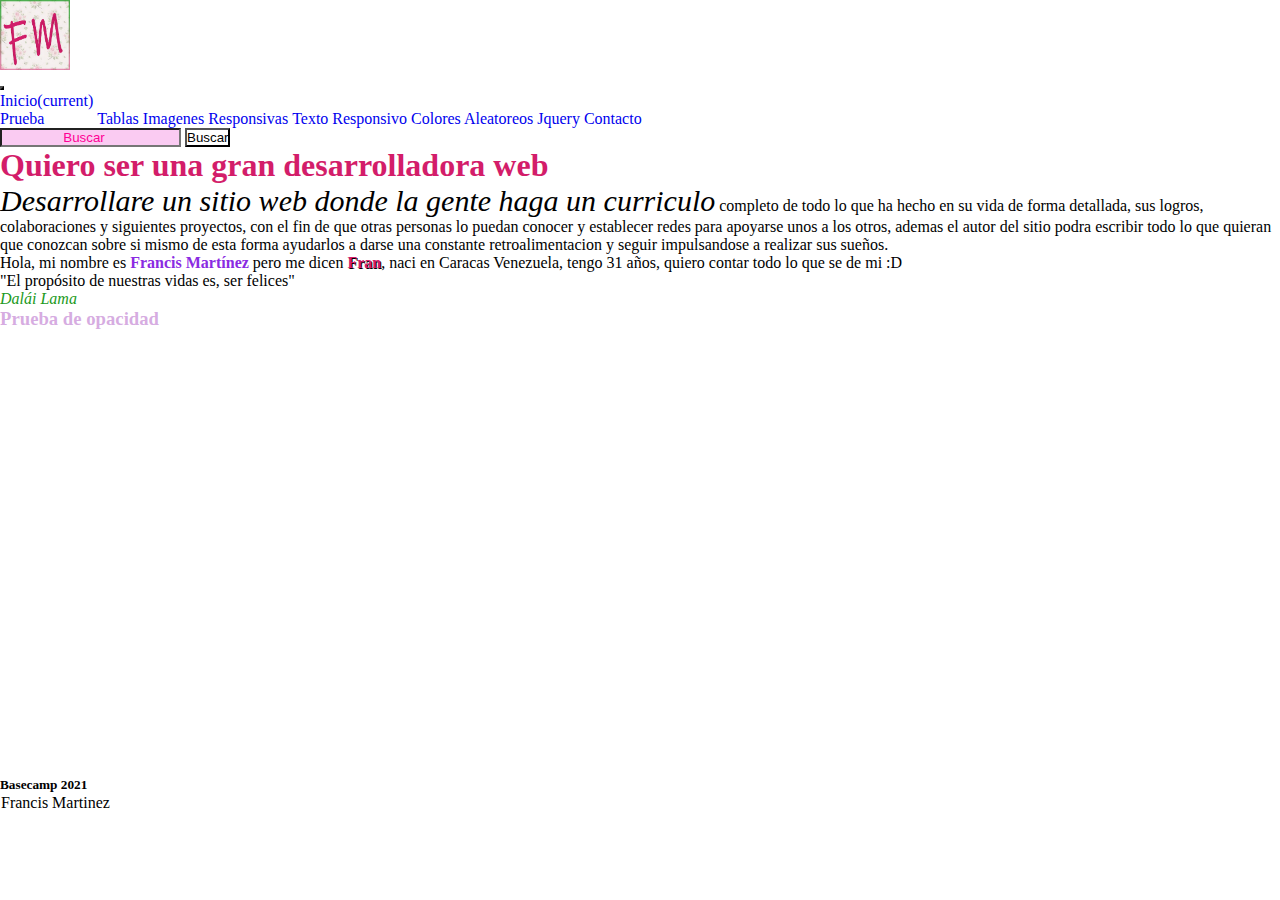
<file: index.html>
<!DOCTYPE html>
<html lang="es">
  <head>
    <meta charset="UTF-8">
    <meta http-equiv="X-UA-Compatible" content="IE=edge">
    <meta name="viewport" content="width=device-width, initial-scale=1.0">
    <title>Yo Quiero otro Mundo - Iteración 1</title>
    <link rel="stylesheet" href="./estilo.css">
    <link rel="shortcut icon" href="./Imagenes/favicon.ico" type="image/x-icon">
    <link rel="stylesheet" href="https://cdn.jsdelivr.net/npm/bootstrap@4.6.0/dist/css/bootstrap.min.css" integrity="sha384-B0vP5xmATw1+K9KRQjQERJvTumQW0nPEzvF6L/Z6nronJ3oUOFUFpCjEUQouq2+l" crossorigin="anonymous">
  </head>
  <body id="saludo">
    <div class="container">
      <div class="row">
        <div class="col">
          <!-- Etiquetas para hacer la barra de navegacion, incluir logo entre otros-->
          <header>
            <nav class="navbar navbar-expand-lg navbar-light bg-light">
              <div>
                <a href="./index.html"> <img src="./Imagenes/Logo de Fran.jpg" width="70" alt="Logotipo"></a>
              </div>
              <button class="navbar-toggler" type="button" data-toggle="collapse" data-target="#navbarSupportedContent" aria-controls="navbarSupportedContent" aria-expanded="false" aria-label="Toggle navigation">
                <span class="navbar-toggler-icon"></span>
              </button>
              <div class="collapse navbar-collapse" id="navbarSupportedContent">
                <ul class="navbar-nav mr-auto">
                  <li class="nav-item active">
                    <a class="nav-link" target="_blank" href="./index.html">Inicio<span class="sr-only">(current)</span></a>
                    <ul>
                      <li>
                        <a href="./index-7.html">Prueba</a>
                      </li>
                    </ul>
                  </li>
                  <li class="nav-item active">
                    <a class="nav-link" href="./index-tablas.html">Tablas</a>
                  </li>  
                  <li class="nav-item active">
                    <a class="nav-link" href="./index-2.html">Imagenes Responsivas</a>
                  </li>   
                  <li class="nav-item active">
                    <a class="nav-link" href="./index-4.html">Texto Responsivo</a>
                  </li>
                  <li class="nav-item active">
                    <a class="nav-link" href="./index-5.html">Colores Aleatoreos</a>
                  </li>
                  <li class="nav-item active">
                    <a class="nav-link" href="./index-6.html">Jquery</a>
                  </li>
                  <li class="nav-item active">
                    <a class="nav-link" href="./index-3.html">Contacto</a>
                  </li>    
                </ul>
                <form class="form-inline my-2 my-lg-0">
                      <input class="form-control mr-sm-2" type="search" placeholder="Buscar" aria-label="Search">
                      <button class="btn btn-outline-success my-2 my-sm-0" type="submit">Buscar</button>
                </form>
              </div>
            </nav>
          </header>
          <!-- Etiquetas para hacer el contenido central o principal de la pagina-->
          <main>
            <div class="falcom">
              <section class="contenedor">
                <section class="main">
                  <article>
                      <h1>Quiero ser una gran desarrolladora web</h1>
                      <p><i>Desarrollare un sitio web donde la gente haga un curriculo</i> completo de todo lo que 
                      ha hecho en su vida de forma detallada, sus logros, colaboraciones y siguientes proyectos, con el fin de 
                      que otras personas lo puedan conocer y establecer redes para apoyarse unos a los otros, ademas el autor del 
                      sitio podra escribir todo lo que quieran que conozcan sobre si mismo de esta forma ayudarlos a darse una 
                      constante retroalimentacion y seguir impulsandose a realizar sus sueños.</p>
                  </article>
                </section>
              </section>
            </div>
            <aside>
              <p>Hola, mi nombre es <strong>Francis Martínez</strong>  pero me dicen <b>Fran</b>, naci en Caracas Venezuela,
              tengo 31 años, quiero contar todo lo que se de mi :D</p>
              <p>
                <blockquote>"El propósito de nuestras vidas es, ser felices"</blockquote>
                <cite>Dalái Lama</cite>
              </p>
              <!-- <p>Academicamente hablando me falta muy poco para ser TSU en Administracion de empresas mencion Marketing y 
              Ventas estudie en el <a href="https://cftmanpower.cl/ "> CFT MANPOWER </a>(Tengo que terminar de pagar para que me den mi titulo ;) )</p> -->
              <h3>Prueba de opacidad</h3>
            </aside>
          </main>
          <!-- Etiquetas para hacer el pie de Pagina-->
          <footer>
            <h5>Basecamp 2021</h5>
            <p>Francis Martinez</p>
            <p id="fecha"></p>
          </footer>
          <!-- Etiquetas para enlasar JavaEscript -->
          <script src="https://code.jquery.com/jquery-3.5.1.slim.min.js" integrity="sha384-DfXdz2htPH0lsSSs5nCTpuj/zy4C+OGpamoFVy38MVBnE+IbbVYUew+OrCXaRkfj" crossorigin="anonymous"></script>
          <script src="https://cdn.jsdelivr.net/npm/bootstrap@4.6.0/dist/js/bootstrap.bundle.min.js" integrity="sha384-Piv4xVNRyMGpqkS2by6br4gNJ7DXjqk09RmUpJ8jgGtD7zP9yug3goQfGII0yAns" crossorigin="anonymous"></script>
          <script src="./JavaEscript/js.js"></script>
          <script src="https://code.jquery.com/jquery-3.2.1.slim.min.js"></script>
        </div>
      </div>
    </div>
  </body>
</html>
</file>
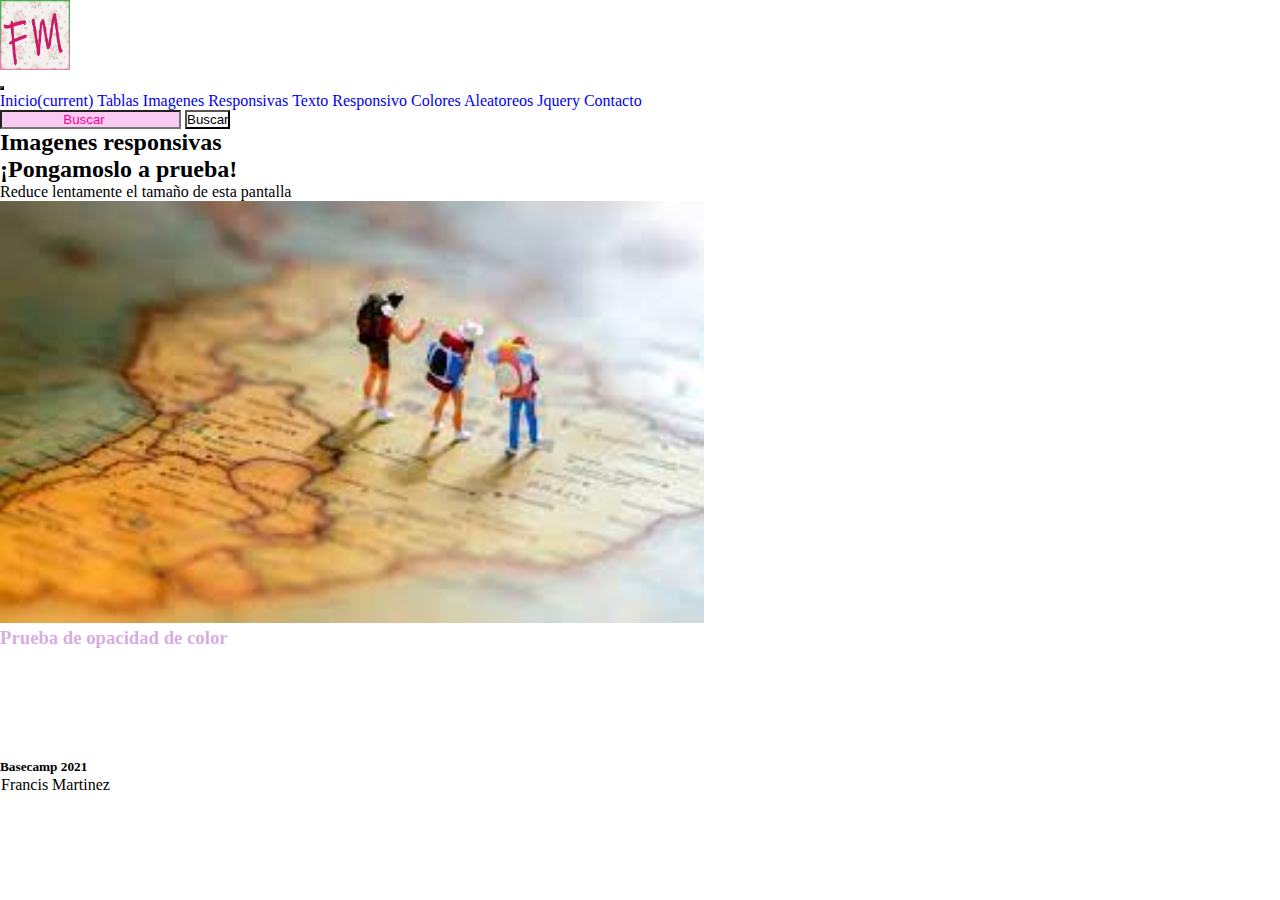
<file: index-2.html>
<!DOCTYPE html>
<html lang="es">
  <head>
    <meta charset="UTF-8">
    <meta http-equiv="X-UA-Compatible" content="IE=edge">
    <meta name="viewport" content="width=device-width, initial-scale=1.0">
    <title>Imagenes Responsivas</title>
    <link rel="stylesheet" href="./estilo.css">
    <link rel="shortcut icon" href="./Imagenes/favicon.ico" type="image/x-icon">
    <link rel="stylesheet" href="https://cdn.jsdelivr.net/npm/bootstrap@4.6.0/dist/css/bootstrap.min.css" integrity="sha384-B0vP5xmATw1+K9KRQjQERJvTumQW0nPEzvF6L/Z6nronJ3oUOFUFpCjEUQouq2+l" crossorigin="anonymous">
  </head>
  <body>
    <div class="container">
      <div class="row">
        <div class="col">
          <!--todo: Etiquetas para hacer la barra de navegacion, incluir logo entre otros-->
          <header>
            <nav class="navbar navbar-expand-lg navbar-light bg-light">
              <div>
                <img src="./Imagenes/Logo de Fran.jpg" width="70" alt="Logotipo">
              </div>
              <button class="navbar-toggler" type="button" data-toggle="collapse" data-target="#navbarSupportedContent" aria-controls="navbarSupportedContent" aria-expanded="false" aria-label="Toggle navigation">
                <span class="navbar-toggler-icon"></span>
              </button>
              <div class="collapse navbar-collapse" id="navbarSupportedContent">
                <ul class="navbar-nav mr-auto">
                  <li class="nav-item active">
                    <a class="nav-link" href="./index.html">Inicio<span class="sr-only">(current)</span></a>
                  </li>
                  <li class="nav-item active">
                    <a class="nav-link" href="./index-tablas.html">Tablas</a>
                  </li>
                  <li class="nav-item active">
                    <a class="nav-link" href="./index-2.html">Imagenes Responsivas</a>
                  </li>   
                  <li class="nav-item active">
                    <a class="nav-link" href="./index-4.html">Texto Responsivo</a>
                  </li>
                  <li class="nav-item active">
                    <a class="nav-link" href="./index-5.html">Colores Aleatoreos</a>
                  </li>
                  <li class="nav-item active">
                    <a class="nav-link" href="./index-6.html">Jquery</a>
                  </li>
                  <li class="nav-item active">
                    <a class="nav-link" href="./index-3.html">Contacto</a>
                  </li>    
                </ul>
                <form class="form-inline my-2 my-lg-0">
                      <input class="form-control mr-sm-2" type="search" placeholder="Buscar" aria-label="Search">
                      <button class="btn btn-outline-success my-2 my-sm-0" type="submit">Buscar</button>
                </form>
              </div>
            </nav>
          </header>
          <!-- Etiquetas para hacer el contenido central o principal de la pagina-->
          <main>
                  <h2>Imagenes responsivas</h2>
                  <h2>¡Pongamoslo a prueba!</h2>
                  <p>Reduce lentamente el tamaño de esta pantalla</p>
                  <picture>
                      <source srcset="./Imagenes/turismo5.jpeg" media="(max-width:320px)" style="width:50%"/>
                      <source srcset="./Imagenes/turismo4.jpg" media="(max-width:768px)" style="width:50%"/>
                      <source srcset="./Imagenes/turismo3.jpg" media="(max-width:700px)" style="width:50%"/>
                      <source srcset="./Imagenes/turismo2.jpg" media="(max-width:1280px)" style="width:50%"/>
                      <source srcset="./Imagenes/turismo1.jpg" media="(max-width:1600px)" style="width:50%"/>
                      <img src="./Imagenes/turismo0.jpg" alt="Imagenes de turismo" style="width:55%">    
                  </picture>
                  <h3>Prueba de opacidad de color</h3>
          </main>
          <!-- Etiquetas para hacer el pie de Pagina-->
          <footer>
            <h5>Basecamp 2021</h5>
            <p>Francis Martinez</p>
            <p id="fecha"></p>
          </footer>
          <!-- Etiquetas para enlasar JavaEscript -->
          <script src="https://code.jquery.com/jquery-3.5.1.slim.min.js" integrity="sha384-DfXdz2htPH0lsSSs5nCTpuj/zy4C+OGpamoFVy38MVBnE+IbbVYUew+OrCXaRkfj" crossorigin="anonymous"></script>
          <script src="https://cdn.jsdelivr.net/npm/bootstrap@4.6.0/dist/js/bootstrap.bundle.min.js" integrity="sha384-Piv4xVNRyMGpqkS2by6br4gNJ7DXjqk09RmUpJ8jgGtD7zP9yug3goQfGII0yAns" crossorigin="anonymous"></script>
          <script src="./JavaEscript/js.js"></script>
        </div>
      </div>
    </div>
  </body>
</html>
</file>
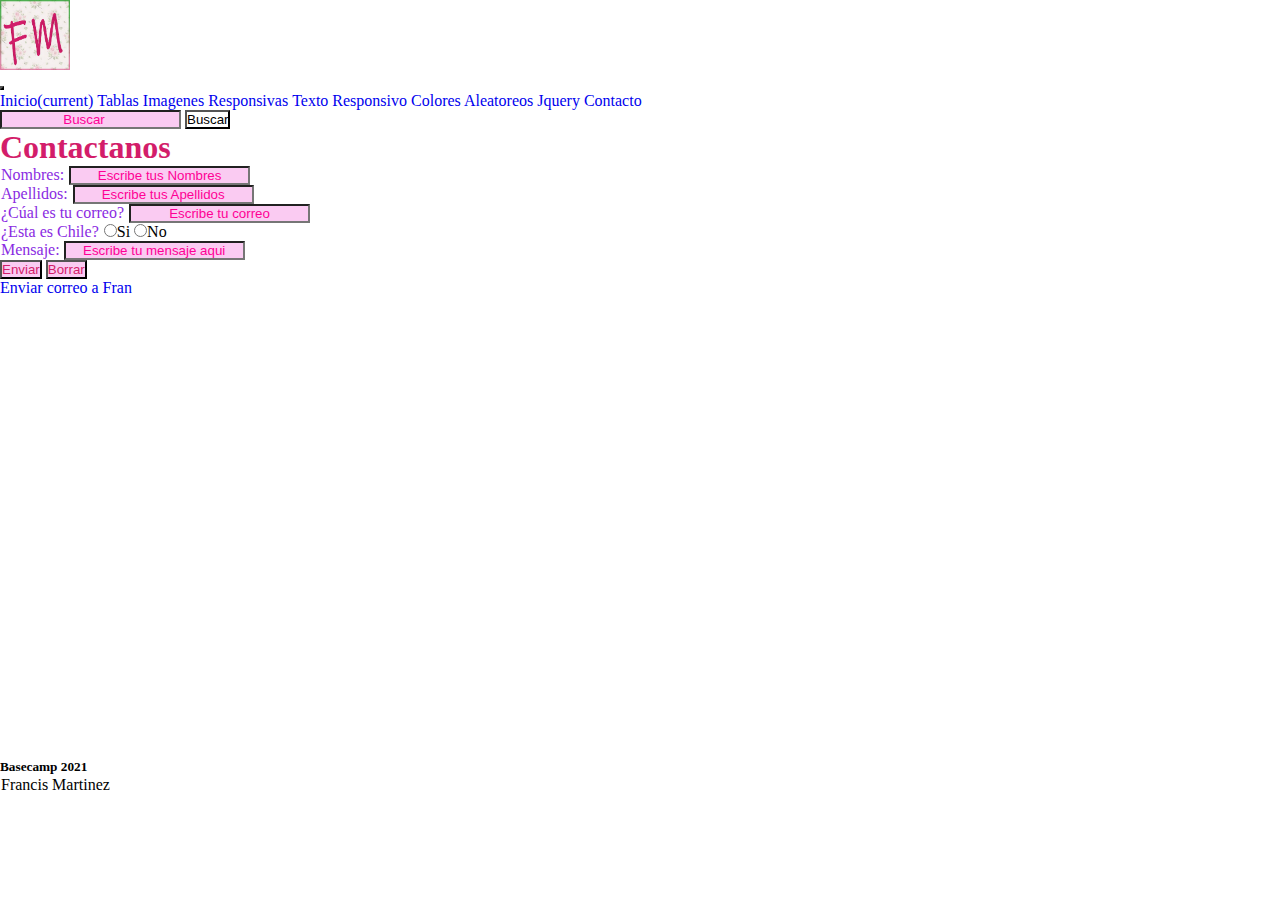
<file: index-3.html>
<!DOCTYPE html>
<html lang="es">
    <head>
        <meta charset="UTF-8">
        <meta http-equiv="X-UA-Compatible" content="IE=edge">
        <meta name="viewport" content="width=device-width, initial-scale=1.0">
        <title>Contacto</title>
        <link rel="stylesheet" href="./estilo.css">
        <link rel="shortcut icon" href="./Imagenes/favicon.ico" type="image/x-icon">
        <link rel="stylesheet" href="https://cdn.jsdelivr.net/npm/bootstrap@4.6.0/dist/css/bootstrap.min.css" integrity="sha384-B0vP5xmATw1+K9KRQjQERJvTumQW0nPEzvF6L/Z6nronJ3oUOFUFpCjEUQouq2+l" crossorigin="anonymous">
    </head>
    <body>
        <div class="container">
            <div class="row">
              <div class="col">
                <!-- Etiquetas para hacer la barra de navegacion, incluir logo entre otros-->
                <header>
                    <nav class="navbar navbar-expand-lg navbar-light bg-light">
                        <div>
                            <img src="./Imagenes/Logo de Fran.jpg" width="70" alt="Logotipo">
                        </div>
                        <button class="navbar-toggler" type="button" data-toggle="collapse" data-target="#navbarSupportedContent" aria-controls="navbarSupportedContent" aria-expanded="false" aria-label="Toggle navigation">
                            <span class="navbar-toggler-icon"></span>
                        </button>
                        <div class="collapse navbar-collapse" id="navbarSupportedContent">
                            <ul class="navbar-nav mr-auto">
                                <li class="nav-item active">
                                    <a class="nav-link" href="./index.html">Inicio<span class="sr-only">(current)</span></a>
                                </li>
                                <li class="nav-item active">
                                    <a class="nav-link" href="./index-tablas.html">Tablas</a>
                                  </li>
                                <li class="nav-item active">
                                    <a class="nav-link" href="./index-2.html">Imagenes Responsivas</a>
                                </li>   
                                <li class="nav-item active">
                                    <a class="nav-link" href="./index-4.html">Texto Responsivo</a>
                                </li>
                                <li class="nav-item active">
                                    <a class="nav-link" href="./index-5.html">Colores Aleatoreos</a>
                                </li>
                                <li class="nav-item active">
                                    <a class="nav-link" href="./index-6.html">Jquery</a>
                                </li>
                                <li class="nav-item active">
                                    <a class="nav-link" href="./index-3.html">Contacto</a>
                                </li>    
                            </ul>
                            <form class="form-inline my-2 my-lg-0">
                                <input class="form-control mr-sm-2" type="search" placeholder="Buscar" aria-label="Search">
                                <button class="btn btn-outline-success my-2 my-sm-0" type="submit">Buscar</button>
                            </form>
                        </div>
                    </nav>
                </header>
                <!-- Etiquetas para hacer el contenido central o principal de la pagina-->
                <main>
                    <h1>Contactanos</h1>
                    <form class ="form" action="./index.html" id="formulario">
                        <p>
                            <label for="nombreId">Nombres:</label>
                            <input type="text" placeholder="Escribe tus Nombres" id="nombreId" maxlength="100">  
                        </p>
                        <p>
                            <label for="apellidosId">Apellidos:</label>
                            <input type="text" placeholder="Escribe tus Apellidos" id="apellidosId" maxlength="100">
                        </p>
                        <p>
                            <label for="correoId">¿Cúal es tu correo?</label>
                            <input type="email" placeholder="Escribe tu correo" id="correoId" maxlength="100">
                        </p>
                        <p>
                            <label for="chileId">¿Esta es Chile?</label>
                            <input type="radio" name="hm" value="si">Si
                            <input type="radio" name="hm" value="no">No
                        </p>
                        <p>
                            <label>Mensaje: <input placeholder="Escribe tu mensaje aqui" type="text" name="mensaje" id="mensaje"></label>
                        </p>
                        <p>
                            <input type="submit" value="Enviar" href="./index.html">
                            <input type="reset" value="Borrar">
                        </p>
                    </form>
                    <a href="mailto:contacto@fransolofran.com" title="Pincha aqui para enviar correo a Fran">Enviar correo a Fran</a>
                </main>
                <!-- Etiquetas para hacer el pie de Pagina-->
                <footer>
                    <h5>Basecamp 2021</h5>
                    <p>Francis Martinez</p>
                    <p id="fecha"></p>
                </footer>
                <!-- Etiquetas para enlasar JavaEscript -->
                <script src="https://code.jquery.com/jquery-3.5.1.slim.min.js" integrity="sha384-DfXdz2htPH0lsSSs5nCTpuj/zy4C+OGpamoFVy38MVBnE+IbbVYUew+OrCXaRkfj" crossorigin="anonymous"></script>
                <script src="https://cdn.jsdelivr.net/npm/bootstrap@4.6.0/dist/js/bootstrap.bundle.min.js" integrity="sha384-Piv4xVNRyMGpqkS2by6br4gNJ7DXjqk09RmUpJ8jgGtD7zP9yug3goQfGII0yAns" crossorigin="anonymous"></script>
                <script src="./JavaEscript/js.js"></script>    
              </div>
            </div>
        </div>
    </body>
</html>
</file>
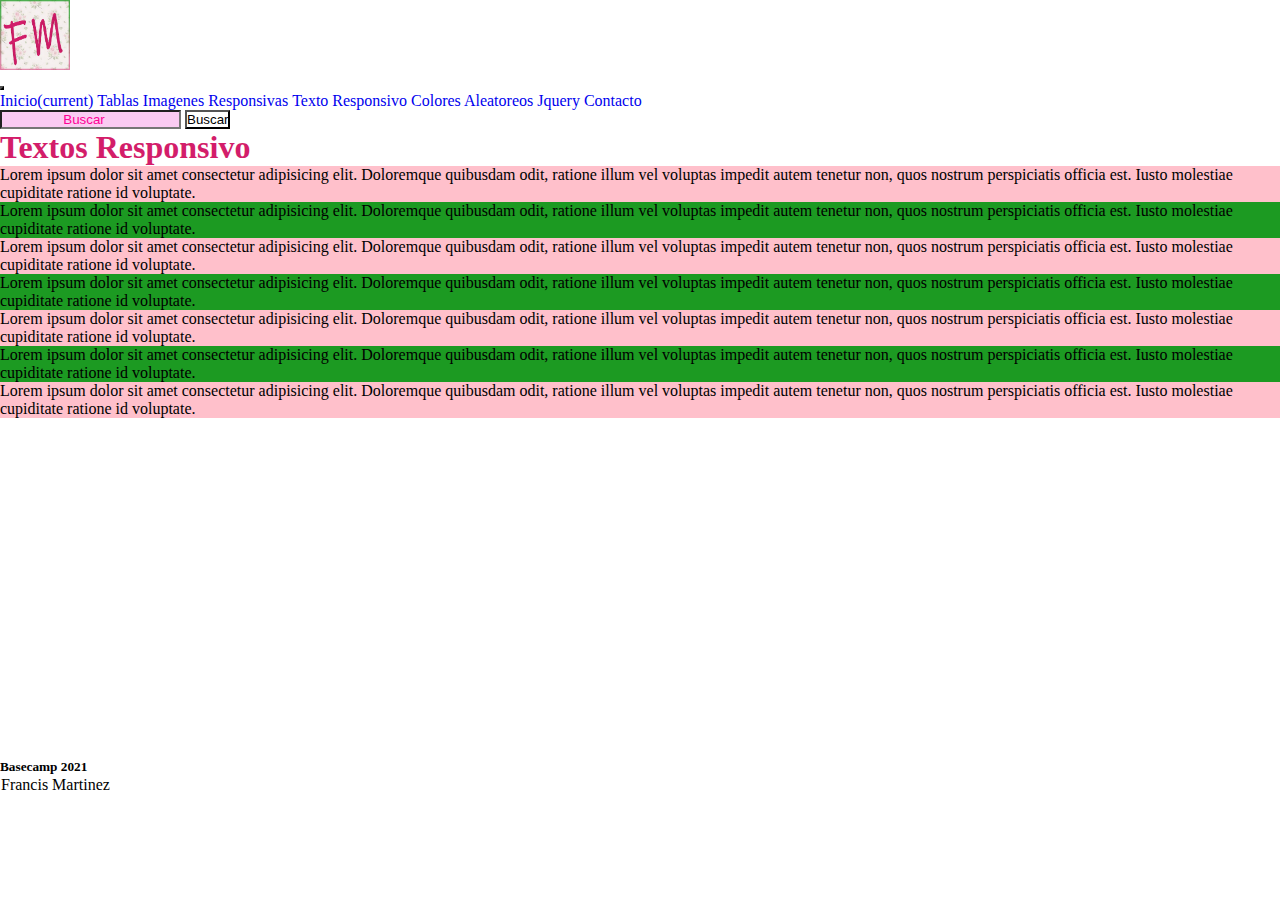
<file: index-4.html>
<!DOCTYPE html>
<html lang="es">
  <head>
    <meta charset="UTF-8">
    <meta http-equiv="X-UA-Compatible" content="IE=edge">
    <meta name="viewport" content="width=device-width, initial-scale=1.0">
    <title>Textos Responsivo</title>
    <link rel="stylesheet" href="./estilo.css">
    <link rel="shortcut icon" href="./Imagenes/favicon.ico" type="image/x-icon">
    <link rel="stylesheet" href="https://cdn.jsdelivr.net/npm/bootstrap@4.6.0/dist/css/bootstrap.min.css" integrity="sha384-B0vP5xmATw1+K9KRQjQERJvTumQW0nPEzvF6L/Z6nronJ3oUOFUFpCjEUQouq2+l" crossorigin="anonymous">
  </head>
  <body>
    <div class="container">
      <div class="row">
        <div class="col">
        <!-- Etiquetas para hacer la barra de navegacion, incluir logo entre otros-->
        <header>
          <nav class="navbar navbar-expand-lg navbar-light bg-light">
            <div>
              <img src="./Imagenes/Logo de Fran.jpg" width="70" alt="Logotipo">
            </div>
            <button class="navbar-toggler" type="button" data-toggle="collapse" data-target="#navbarSupportedContent" aria-controls="navbarSupportedContent" aria-expanded="false" aria-label="Toggle navigation">
              <span class="navbar-toggler-icon"></span>
            </button>
            <div class="collapse navbar-collapse" id="navbarSupportedContent">
              <ul class="navbar-nav mr-auto">
                <li class="nav-item active">
                  <a class="nav-link" href="./index.html">Inicio<span class="sr-only">(current)</span></a>
                </li>
                <li class="nav-item active">
                  <a class="nav-link" href="./index-tablas.html">Tablas</a>
                </li>
                <li class="nav-item active">
                  <a class="nav-link" href="./index-2.html">Imagenes Responsivas</a>
                </li>   
                <li class="nav-item active">
                  <a class="nav-link" href="./index-4.html">Texto Responsivo</a>
                </li>
                <li class="nav-item active">
                  <a class="nav-link" href="./index-5.html">Colores Aleatoreos</a>
                </li>
                <li class="nav-item active">
                  <a class="nav-link" href="./index-6.html">Jquery</a>
                </li>
                <li class="nav-item active">
                  <a class="nav-link" href="./index-3.html">Contacto</a>
                </li>    
              </ul>
              <form class="form-inline my-2 my-lg-0">
                    <input class="form-control mr-sm-2" type="search" placeholder="Buscar" aria-label="Search">
                    <button class="btn btn-outline-success my-2 my-sm-0" type="submit">Buscar</button>
              </form>
            </div>
          </nav>
        </header>
        <!-- Etiquetas para hacer el contenido central o principal de la pagina-->
        <main>
          <h1>Textos Responsivo</h1>
          <div class="col-lg-12 col-md-6" style="background-color: pink;">Lorem ipsum dolor sit amet consectetur adipisicing elit. Doloremque quibusdam odit, ratione illum vel voluptas impedit autem tenetur non, quos nostrum perspiciatis officia est. Iusto molestiae cupiditate ratione id voluptate.</div>
          <div class="col-lg-12 col-md-6" style="background-color: #1c9a22;">Lorem ipsum dolor sit amet consectetur adipisicing elit. Doloremque quibusdam odit, ratione illum vel voluptas impedit autem tenetur non, quos nostrum perspiciatis officia est. Iusto molestiae cupiditate ratione id voluptate.</div>
          <div class="col-lg-12 col-md-6" style="background-color: pink;">Lorem ipsum dolor sit amet consectetur adipisicing elit. Doloremque quibusdam odit, ratione illum vel voluptas impedit autem tenetur non, quos nostrum perspiciatis officia est. Iusto molestiae cupiditate ratione id voluptate.</div>
          <div class="col-lg-12 col-md-6" style="background-color: #1c9a22;">Lorem ipsum dolor sit amet consectetur adipisicing elit. Doloremque quibusdam odit, ratione illum vel voluptas impedit autem tenetur non, quos nostrum perspiciatis officia est. Iusto molestiae cupiditate ratione id voluptate.</div>
          <div class="col-lg-12 col-md-6" style="background-color: pink;">Lorem ipsum dolor sit amet consectetur adipisicing elit. Doloremque quibusdam odit, ratione illum vel voluptas impedit autem tenetur non, quos nostrum perspiciatis officia est. Iusto molestiae cupiditate ratione id voluptate.</div> 
          <div class="col-lg-12 col-md-6" style="background-color: #1c9a22;">Lorem ipsum dolor sit amet consectetur adipisicing elit. Doloremque quibusdam odit, ratione illum vel voluptas impedit autem tenetur non, quos nostrum perspiciatis officia est. Iusto molestiae cupiditate ratione id voluptate.</div>
          <div class="col-lg-12 col-md-6" style="background-color: pink;">Lorem ipsum dolor sit amet consectetur adipisicing elit. Doloremque quibusdam odit, ratione illum vel voluptas impedit autem tenetur non, quos nostrum perspiciatis officia est. Iusto molestiae cupiditate ratione id voluptate.</div>
        </main>
        <!-- Etiquetas para hacer el pie de Pagina-->
        <footer>
          <h5>Basecamp 2021</h5>
          <p>Francis Martinez</p>
          <div class="fecha" id="fecha"></div>
        </footer>
        <!-- Etiquetas para enlasar JavaEscript -->        
        <script src="https://code.jquery.com/jquery-3.5.1.slim.min.js" integrity="sha384-DfXdz2htPH0lsSSs5nCTpuj/zy4C+OGpamoFVy38MVBnE+IbbVYUew+OrCXaRkfj" crossorigin="anonymous"></script>
        <script src="https://cdn.jsdelivr.net/npm/bootstrap@4.6.0/dist/js/bootstrap.bundle.min.js" integrity="sha384-Piv4xVNRyMGpqkS2by6br4gNJ7DXjqk09RmUpJ8jgGtD7zP9yug3goQfGII0yAns" crossorigin="anonymous"></script>
        <script src="./JavaEscript/js.js"></script>
        </div>
      </div>
    </div>
  </body>
</html>
</file>
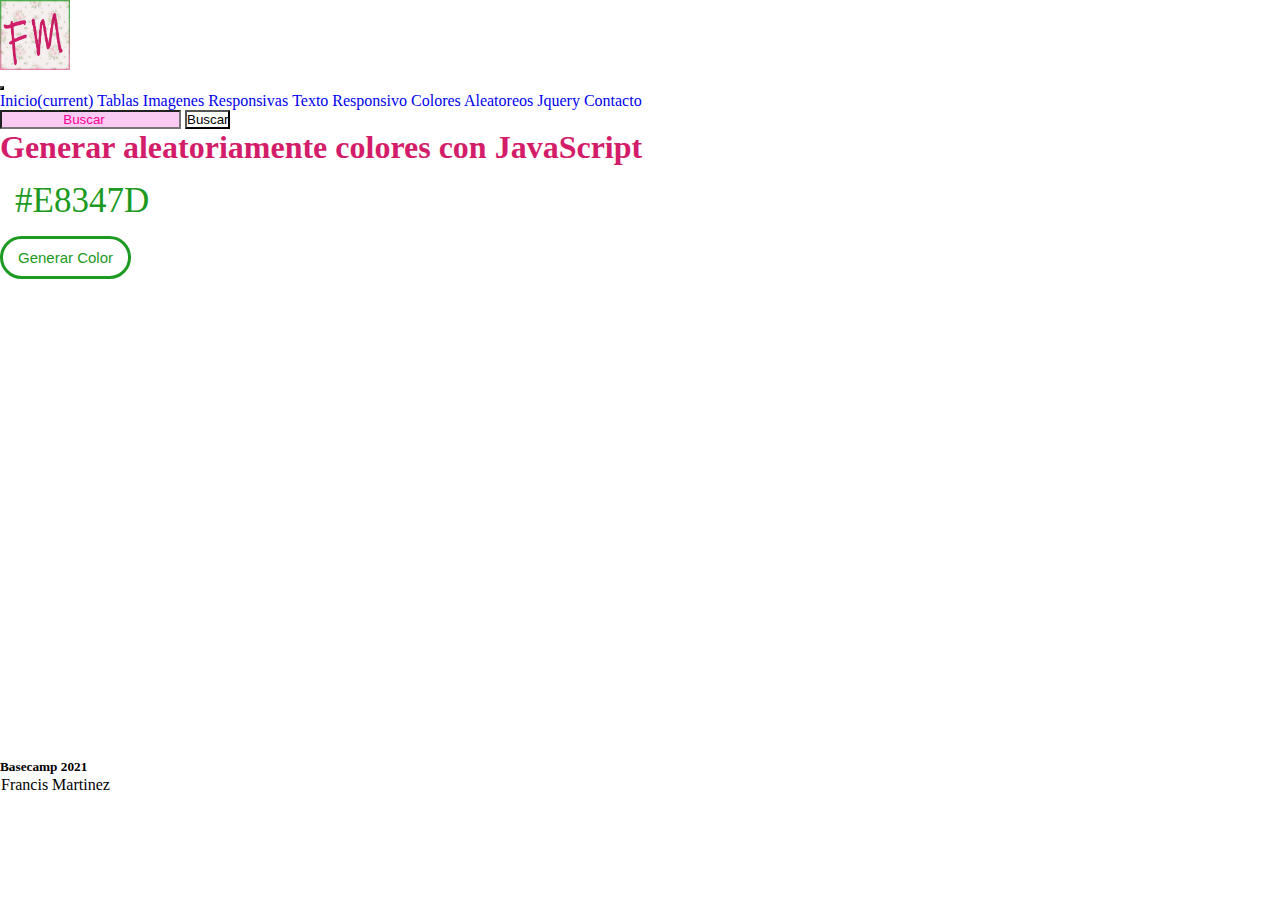
<file: index-5.html>
<!DOCTYPE html>
<html lang="es">
  <head>
      <meta charset="UTF-8">
      <meta http-equiv="X-UA-Compatible" content="IE=edge">
      <meta name="viewport" content="width=device-width, initial-scale=1.0">
      <title>Colores Aleatoreos</title>
      <link rel="stylesheet" href="./estilo.css">
      <link rel="shortcut icon" href="./Imagenes/favicon.ico" type="image/x-icon">
      <link rel="stylesheet" href="https://cdn.jsdelivr.net/npm/bootstrap@4.6.0/dist/css/bootstrap.min.css" integrity="sha384-B0vP5xmATw1+K9KRQjQERJvTumQW0nPEzvF6L/Z6nronJ3oUOFUFpCjEUQouq2+l" crossorigin="anonymous">
  </head>
  <body>
    <div class="container">
      <div class="row">
        <div class="col">
          <!-- Etiquetas para hacer la barra de navegacion, incluir logo entre otros-->
          <header>
            <nav class="navbar navbar-expand-lg navbar-light bg-light">
              <div>
                <img src="./Imagenes/Logo de Fran.jpg" width="70" alt="Logotipo">
              </div>
              <button class="navbar-toggler" type="button" data-toggle="collapse" data-target="#navbarSupportedContent" aria-controls="navbarSupportedContent" aria-expanded="false" aria-label="Toggle navigation">
                <span class="navbar-toggler-icon"></span>
              </button>
              <div class="collapse navbar-collapse" id="navbarSupportedContent">
                <ul class="navbar-nav mr-auto">
                  <li class="nav-item active">
                    <a class="nav-link" href="./index.html">Inicio<span class="sr-only">(current)</span></a>
                  </li>
                  <li class="nav-item active">
                    <a class="nav-link" href="./index-tablas.html">Tablas</a>
                  </li>
                  <li class="nav-item active">
                    <a class="nav-link" href="./index-2.html">Imagenes Responsivas</a>
                  </li>   
                  <li class="nav-item active">
                    <a class="nav-link" href="./index-4.html">Texto Responsivo</a>
                  </li>
                  <li class="nav-item active">
                    <a class="nav-link" href="./index-5.html">Colores Aleatoreos</a>
                  </li>
                  <li class="nav-item active">
                    <a class="nav-link" href="./index-6.html">Jquery</a>
                  </li>
                  <li class="nav-item active">
                    <a class="nav-link" href="./index-3.html">Contacto</a>
                  </li>    
                </ul>
                <form class="form-inline my-2 my-lg-0">
                      <input class="form-control mr-sm-2" type="search" placeholder="Buscar" aria-label="Search">
                      <button class="btn btn-outline-success my-2 my-sm-0" type="submit">Buscar</button>
                </form>
              </div>
            </nav>
          </header>
          <!-- Etiquetas para hacer el contenido central o principal de la pagina-->
          <main>
            <h1>Generar aleatoriamente colores con JavaScript</h1>
            <div class="color">
              <div class="hex">
                <span class="tooltiptext" id="text">Copiar Color</span>
                <span id="hexadecimal" onclick="copiarAlPortapapeles('hexadecimal')">#E8347D</span>
              </div>
              <button onclick="generarNuevoColor()">Generar Color</button>
            </div>
          </main>
          <!-- Etiquetas para hacer el pie de Pagina-->
          <footer>
            <h5>Basecamp 2021</h5>
            <p>Francis Martinez</p>
            <p id="fecha"></p>
          </footer>
          <!-- Etiquetas para enlasar JavaEscript -->
          <script src="https://code.jquery.com/jquery-3.5.1.slim.min.js" integrity="sha384-DfXdz2htPH0lsSSs5nCTpuj/zy4C+OGpamoFVy38MVBnE+IbbVYUew+OrCXaRkfj" crossorigin="anonymous"></script>
          <script src="https://cdn.jsdelivr.net/npm/bootstrap@4.6.0/dist/js/bootstrap.bundle.min.js" integrity="sha384-Piv4xVNRyMGpqkS2by6br4gNJ7DXjqk09RmUpJ8jgGtD7zP9yug3goQfGII0yAns" crossorigin="anonymous"></script>
          <script src="./JavaEscript/js.js"></script>
        </div>
      </div>
    </div>
  </body>
</html>
</file>
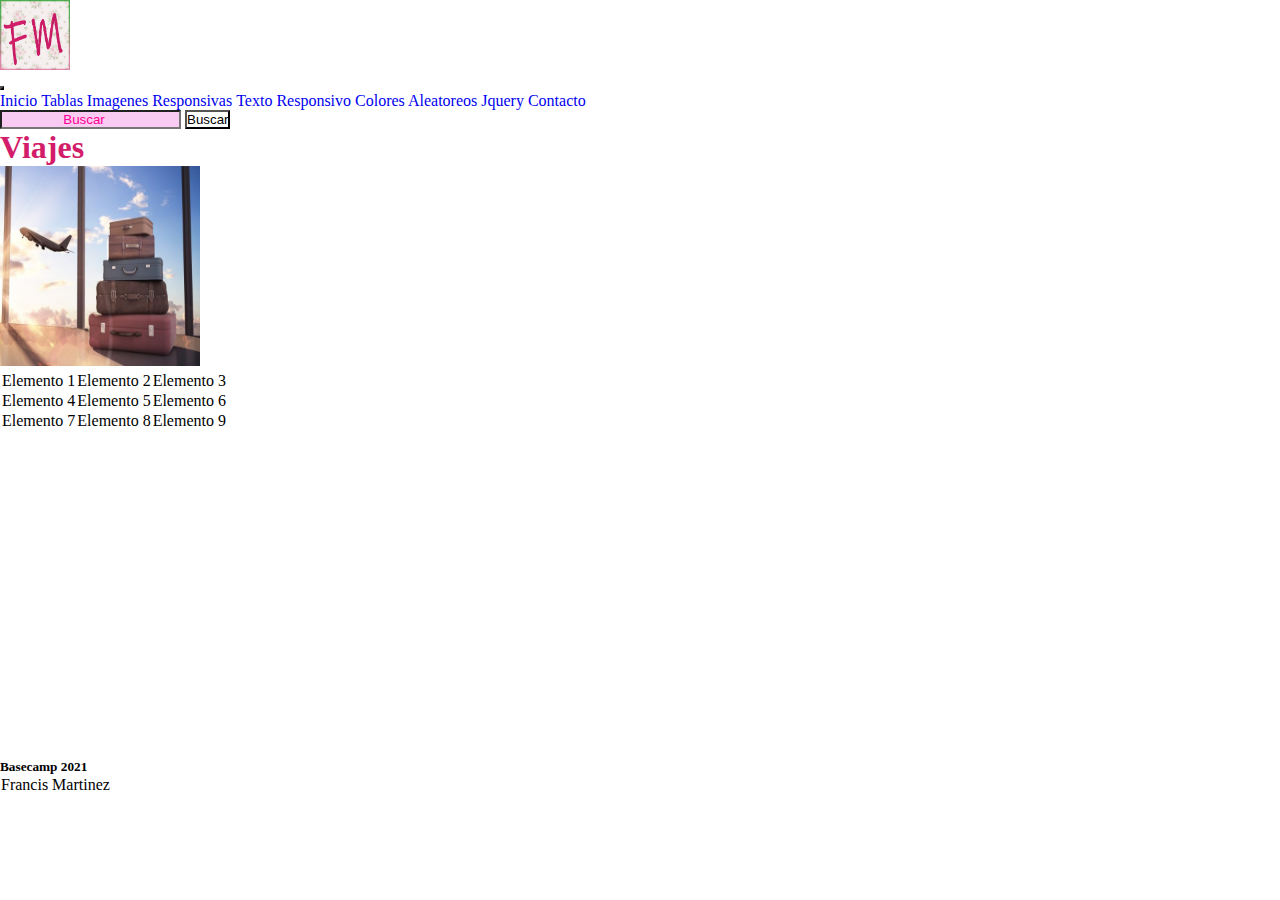
<file: index-tablas.html>
<!DOCTYPE html>
<html lang="es">
  <head>
    <meta charset="UTF-8">
    <meta http-equiv="X-UA-Compatible" content="IE=edge">
    <meta name="viewport" content="width=device-width, initial-scale=1.0">
    <title>Tablas</title>
    <link rel="stylesheet" href="./estilo.css">
    <link rel="shortcut icon" href="./Imagenes/favicon.ico" type="image/x-icon">
    <link rel="stylesheet" href="https://cdn.jsdelivr.net/npm/bootstrap@4.6.0/dist/css/bootstrap.min.css" integrity="sha384-B0vP5xmATw1+K9KRQjQERJvTumQW0nPEzvF6L/Z6nronJ3oUOFUFpCjEUQouq2+l" crossorigin="anonymous">
  </head>
  <body>
    <div class="container">
      <div class="row">
        <div class="col">
          <!-- Etiquetas para hacer la barra de navegacion, incluir logo entre otros-->
          <header>
            <nav class="navbar navbar-expand-lg navbar-light bg-light">
              <div>
                <img src="./Imagenes/Logo de Fran.jpg" width="70" alt="Logotipo">
              </div>
              <button class="navbar-toggler" type="button" data-toggle="collapse" data-target="#navbarSupportedContent" aria-controls="navbarSupportedContent" aria-expanded="false" aria-label="Toggle navigation">
                <span class="navbar-toggler-icon"></span>
              </button>
              <div class="collapse navbar-collapse" id="navbarSupportedContent">
                <ul class="navbar-nav mr-auto">
                  <li class="nav-item active">
                    <a class="nav-link" href="./index.html">Inicio<span class="sr-only"></span></a>
                  </li>
                  <li class="nav-item active">
                    <a class="nav-link" href="./index-tablas.html">Tablas</a>
                  </li>
                  <li class="nav-item active">
                    <a class="nav-link" href="./index-2.html">Imagenes Responsivas</a>
                  </li> 
                  <li class="nav-item active">
                    <a class="nav-link" href="./index-4.html">Texto Responsivo</a>
                  </li>
                  <li class="nav-item active">
                    <a class="nav-link" href="./index-5.html">Colores Aleatoreos</a>
                  </li>
                  <li class="nav-item active">
                    <a class="nav-link" href="./index-6.html">Jquery</a>
                  </li>
                  <li class="nav-item active">
                    <a class="nav-link" href="./index-3.html">Contacto</a>
                  </li>    
                </ul>
                <form class="form-inline my-2 my-lg-0">
                      <input class="form-control mr-sm-2" type="search" placeholder="Buscar" aria-label="Search">
                      <button class="btn btn-outline-success my-2 my-sm-0" type="submit">Buscar</button>
                </form>
              </div>
            </nav>
          </header>
          <!-- Etiquetas para hacer el contenido central o principal de la pagina-->
          <main>
            <h1>Viajes</h1>
            <div>
              <img src="./Imagenes/Viajes.jpeg" width="200" height="200" alt="Imagenes de viajes">
              <table>
                <tr>
                  <td>Elemento 1</td>
                  <td>Elemento 2</td>
                  <td>Elemento 3</td>
                </tr>
                <tr>
                  <td>Elemento 4</td>
                  <td>Elemento 5</td>
                  <td>Elemento 6</td>
                </tr>
                <tr>
                  <td>Elemento 7</td>
                  <td>Elemento 8</td>
                  <td>Elemento 9</td>
                </tr>
              </table>
            </div>
          </main>
          <!-- Etiquetas para hacer el pie de Pagina-->
          <footer>
            <h5>Basecamp 2021</h5>
            <p>Francis Martinez</p>
            <p id="fecha"></p>
          </footer>
          <!-- Etiquetas para enlasar JavaEscript -->
          <script src="https://code.jquery.com/jquery-3.5.1.slim.min.js" integrity="sha384-DfXdz2htPH0lsSSs5nCTpuj/zy4C+OGpamoFVy38MVBnE+IbbVYUew+OrCXaRkfj" crossorigin="anonymous"></script>
          <script src="https://cdn.jsdelivr.net/npm/bootstrap@4.6.0/dist/js/bootstrap.bundle.min.js" integrity="sha384-Piv4xVNRyMGpqkS2by6br4gNJ7DXjqk09RmUpJ8jgGtD7zP9yug3goQfGII0yAns" crossorigin="anonymous"></script>
          <script src="./JavaEscript/js.js"></script>
          <script src="https://code.jquery.com/jquery-3.2.1.slim.min.js"></script>
        </div>
      </div>
    </div>
  </body>
</html>
</file>
<file: estilo.css>
*{
    margin: 0;
    padding: 0;
    background-color: white;
}

main{
    min-height: 70vh;
}

nav li a:hover{
    color: pink;
}

body{
    background-image:url("./Imagenes/fondo rosas.jpeg");
}
i{
    font-size: 30px;
}
form label{
    margin: 1px;
}
h1,b,input{
    color: #d31d6a;
}
  
footer p{
    margin: 1px;
}

a{
    text-decoration: none;
}
li {
    display: inline-block;
}

b {
 text-shadow: 0.0625rem 0.0625rem black;
}

strong,label{ 
    color: blueviolet;
}

cite{
    color: #1c9a22;
    text-shadow: 0.125rem 1,0.3125rem black;
}

input{
    background-color:#eb1bc53a;
    text-align: center;
}

::placeholder{
    color: rgb(255, 0, 149);
    text-align: center;
}

.derecha,.izquierda{
    background-color: pink;
}
.centro{
    background-color: #1c9a22;
    float: left;
    width: 60%;
}
.derecha,.izquierda,.centro{
    float:left;
    width: 20%;
}
#hexadecimal{
	font-size: 35px;
	color: #1c9a22;
	display: block;
	text-transform: uppercase;
	margin: 15px;
}

.color button{
	cursor: pointer;
	background: none;
	outline: none;
	font-size: 15px;
	color: #1c9a22;
	border: 3px solid #1c9a22;
	border-radius: 25px;
	padding: 10px 15px;
	transition: transform .3s ease
}

.color button:hover{
	transform: scale(1.1);
}

.tooltiptext {
  visibility: hidden;
  width: 120px;
  background-color: #555;
  color: #1c9a22;
  text-align: center;
  border-radius: 6px;
  padding: 5px 0;
  position: absolute;
  z-index: 1;
  bottom: 100%;
  left: 50%;
  margin-left: -60px;
  opacity: 0;
  transition: opacity 0.3s;
}

.tooltiptext::after {
  content: "";
  position: absolute;
  top: 100%;
  left: 50%;
  margin-left: -5px;
  border-width: 5px;
  border-style: solid;
  border-color: #555 transparent transparent transparent;
}

.hex:hover .tooltiptext {
  visibility: visible;
  opacity: 1;
}

section jquery {
    width: 100%;
    height: 100%;
    border: 3px solid pink;
  }
h3{
    color: rgba(174, 89, 196,.5);
}
</file>
